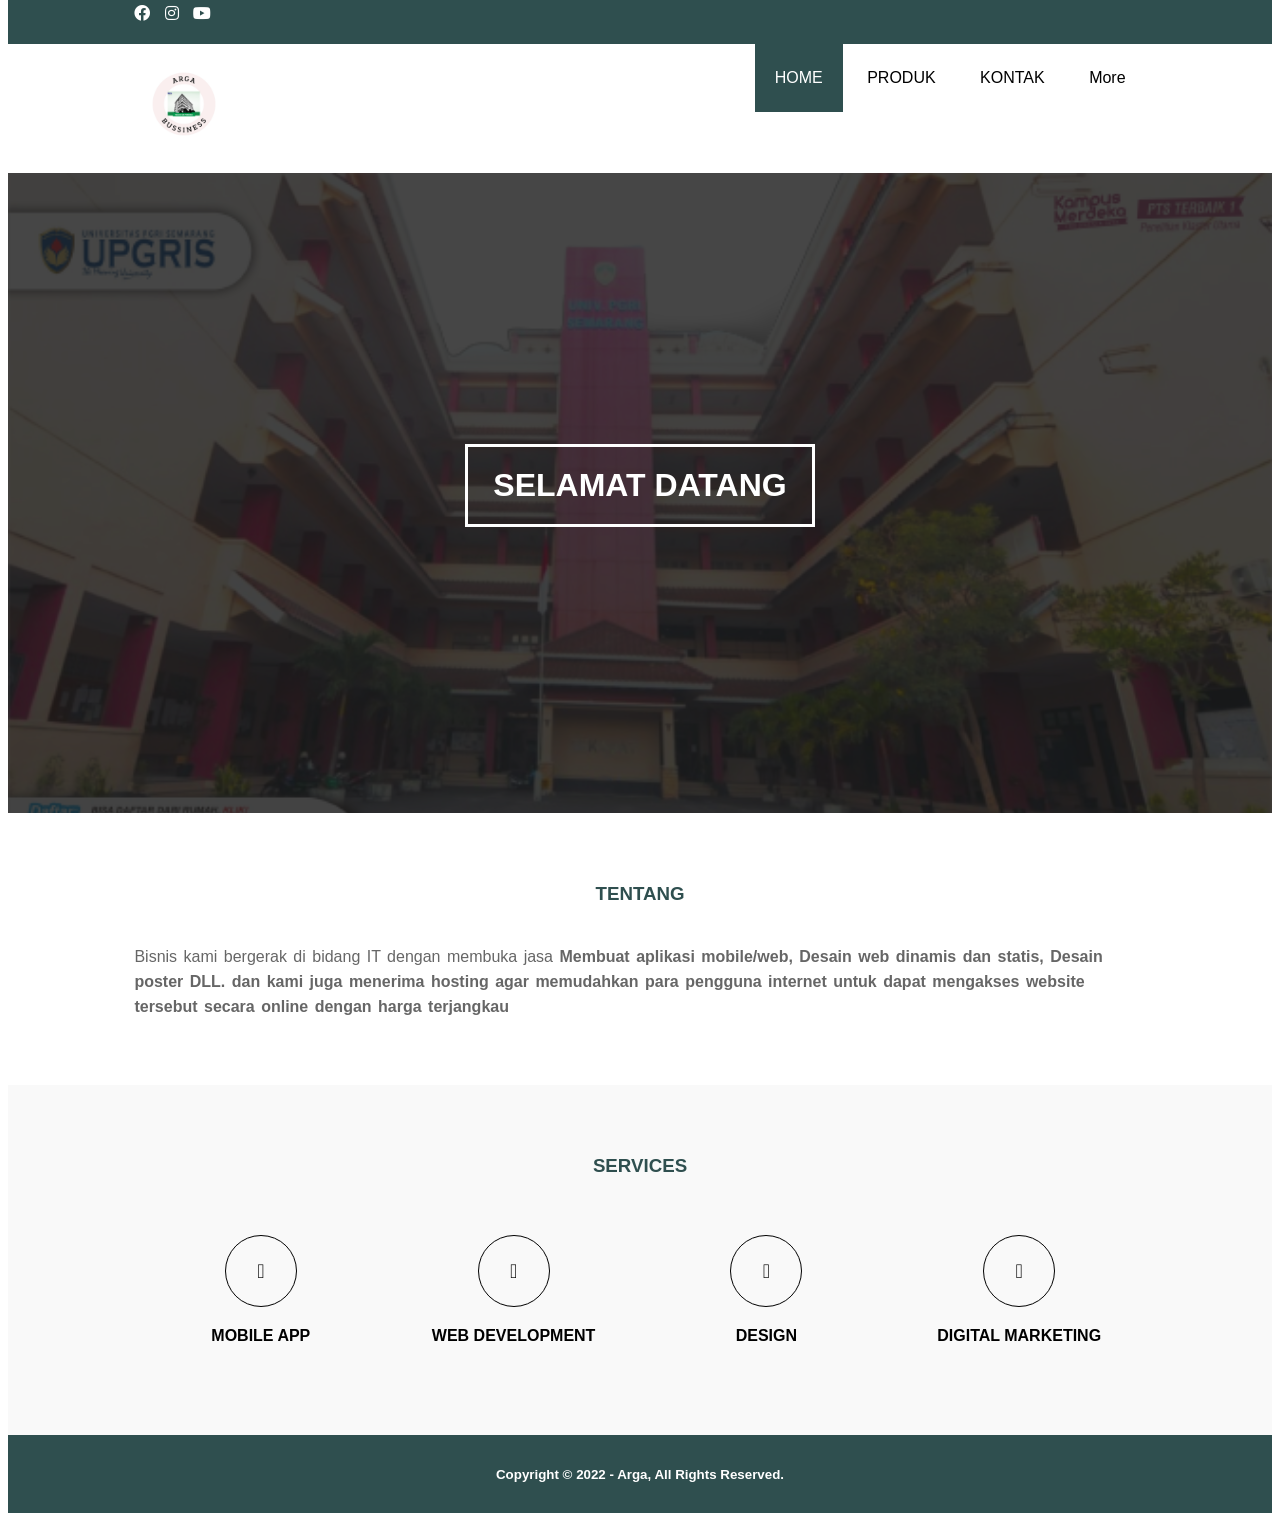
<file: index.html>
<!DOCTYPE html>
<html>
<head>
	<meta charset="utf-8">
	<meta name="viewport" content="width=device-width, initial-scale=1">
	<title>Web Sederhana</title>
	<link rel="stylesheet" type="text/css" href="css/style.css">
	<link rel="stylesheet" type="text/css" href="https://cdnjs.cloudflare.com/ajax/libs/font-awesome/5.15.3/css/all.min.css">
</head>
<body>

	<!-- header -->
	<div class="medsos">
		<div class="container">
			<ul>
				<li><a href="#"><i class="fab fa-facebook"></i></a></li>
				<li><a href="#"><i class="fab fa-instagram"></i></a></li>
				<li><a href="#"><i class="fab fa-youtube"></i></a></li>
			</ul>
		</div>
	</div>
	<header>
		<div class="container">
		<h1><a href="index.html"><img src="img/arga.png"></a></h1>
		<ul>
			<li class="active"><a href="index.html">HOME</a></li>
			<li><a href="produk.html">PRODUK</a></li>
			<li><a href="kontak.html">KONTAK</a></li>
			<li><a href="more.html">More</a></li>
		</ul>
		</div>
	</header>

	<!-- banner -->
	<section class="banner">
		<h2>SELAMAT DATANG</h2>
		
	</section>

	<!-- about -->
	<section class="about">
		<div class="container">
			<h3>TENTANG</h3>
			<p>Bisnis kami bergerak di bidang IT dengan membuka jasa   <strong>Membuat aplikasi mobile/web, Desain web dinamis dan statis, Desain poster DLL. dan kami juga menerima hosting agar memudahkan para pengguna internet untuk dapat mengakses website tersebut secara online dengan harga terjangkau  </p>
		</div>
	</section>
 <!-- services-->
 <section class="services">
<div class="container">

	<h3>SERVICES</h3>
	<div class="box">
		<div class="col-4">
        <div class="icon"><i class="fa-sharp fa-solid fa-mobile"></i></div>
		<h4>MOBILE APP</h4>

		</div>
		
<div class="col-4">
        <div class="icon"><i class="fa-sharp fa-solid fa-globe"></i></div>
		<h4>WEB DEVELOPMENT</h4>

		</div>

		<div class="col-4">
        <div class="icon"><i class="fa-sharp fa-solid fa-globe"></i></div>
		<h4>DESIGN</h4>

		</div>

		<div class="col-4">
        <div class="icon"><i class="fa-sharp fa-solid fa-globe"></i></div>
		<h4>DIGITAL MARKETING</h4>

		</div>
	</div>
</div>


 </section>
	<!-- footer -->
	<footer>
		<div class="container">
			<small> Copyright &copy; 2022 - Arga, All Rights Reserved.</small>
		</div>
	</footer>
</body>
</html>
</file>
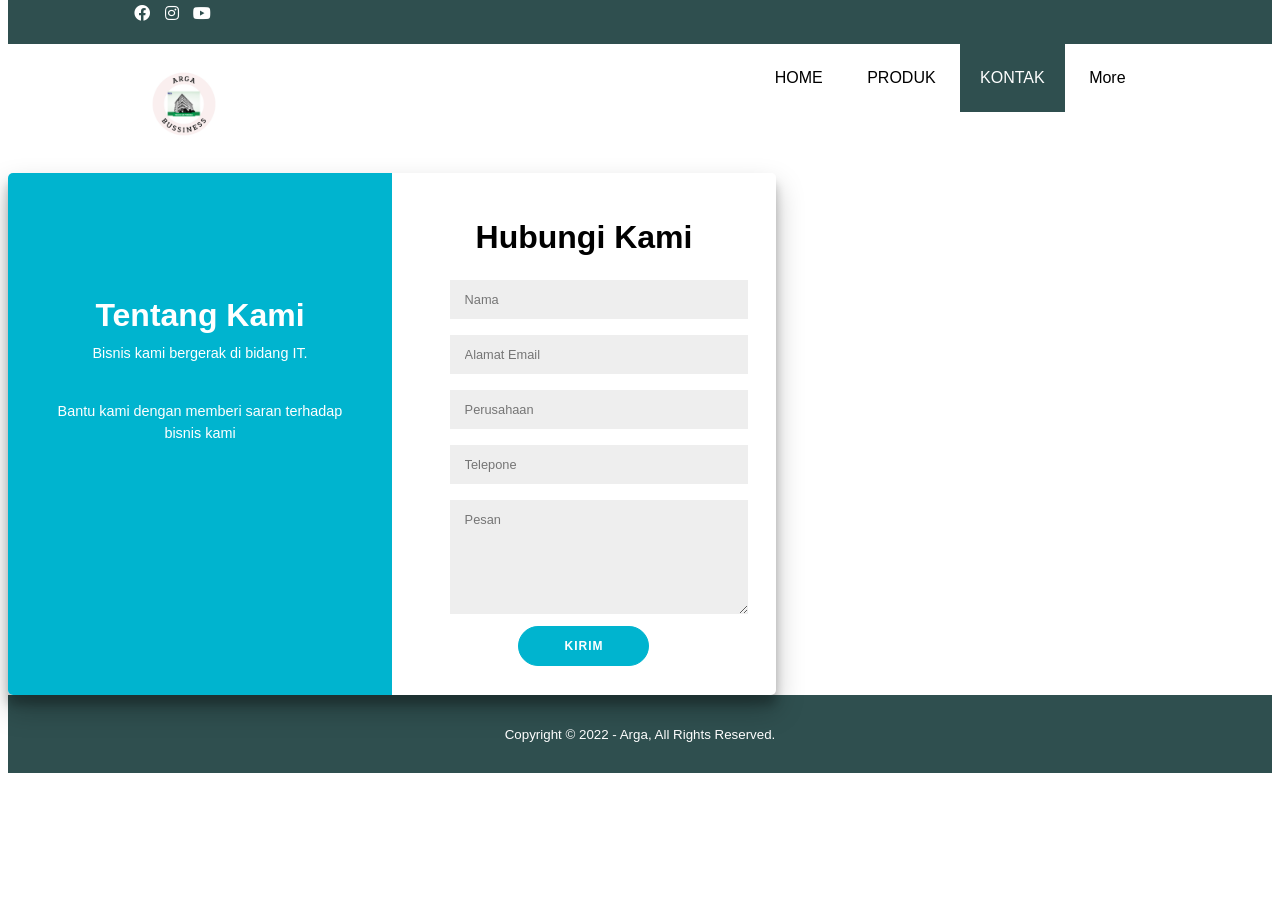
<file: kontak.html>
<!DOCTYPE html>
<html>
<head>
	<meta charset="utf-8">
	<meta name="viewport" content="width=device-width, initial-scale=1">
	<title>Web Sederhana</title>
	<link rel="stylesheet" type="text/css" href="css/style.css">
	<link rel="stylesheet" type="text/css" href="https://cdnjs.cloudflare.com/ajax/libs/font-awesome/5.15.3/css/all.min.css">
</head>
<body>

	<!-- header -->
	<div class="medsos">
		<div class="container">
			<ul>
				<li><a href="#"><i class="fab fa-facebook"></i></a></li>
				<li><a href="#"><i class="fab fa-instagram"></i></a></li>
				<li><a href="#"><i class="fab fa-youtube"></i></a></li>
			</ul>
		</div>
	</div>
	<header>
		<div class="container">
		<h1><a href="index.html"><img src="img/arga.png"></a></h1>
		<ul>
			<li ><a href="index.html">HOME</a></li>
			<li><a href="produk.html">PRODUK</a></li>
			<li class="active"><a href="kontak.html">KONTAK</a></li>
			<li><a href="more.html">More</a></li>
		</ul>
		</div>
	</header>


<div class="container2">

        <div class="card-container2">
            <div class="left2">
                <div class="left-container2">
                    <h2>Tentang Kami</h2>
                    <p>Bisnis kami bergerak di bidang IT.</p>
                    <br>
                    <p>Bantu kami dengan memberi saran terhadap bisnis kami </p>
                </div>
            </div>
            <div class="right2">
                <div class="right-container2">
                    <form action="fungsi.php">
                        <h2 class="lg-view">Hubungi Kami</h2>
                        <h2 class="sm-view">Hubungi Kami</h2>
                        <input name="nama" type="text" placeholder="Nama">
                        <input name="gmail" type="email" placeholder="Alamat Email">
                        <input name="perusahaan" type="text" placeholder="Perusahaan" autocomplete="off">
                        <input name="telepon" type="phone" placeholder="Telepone" autocomplete="off">
                        <textarea rows="10" placeholder="Pesan"></textarea>
                        <button>Kirim</button>
                    </form>
                </div>
            </div>
        </div>

    </div>







	<!-- footer -->
	<footer>
		<div class="container">
			<small> Copyright &copy; 2022 - Arga, All Rights Reserved.</small>
		</div>
	</footer>
</body>
</html>
</file>
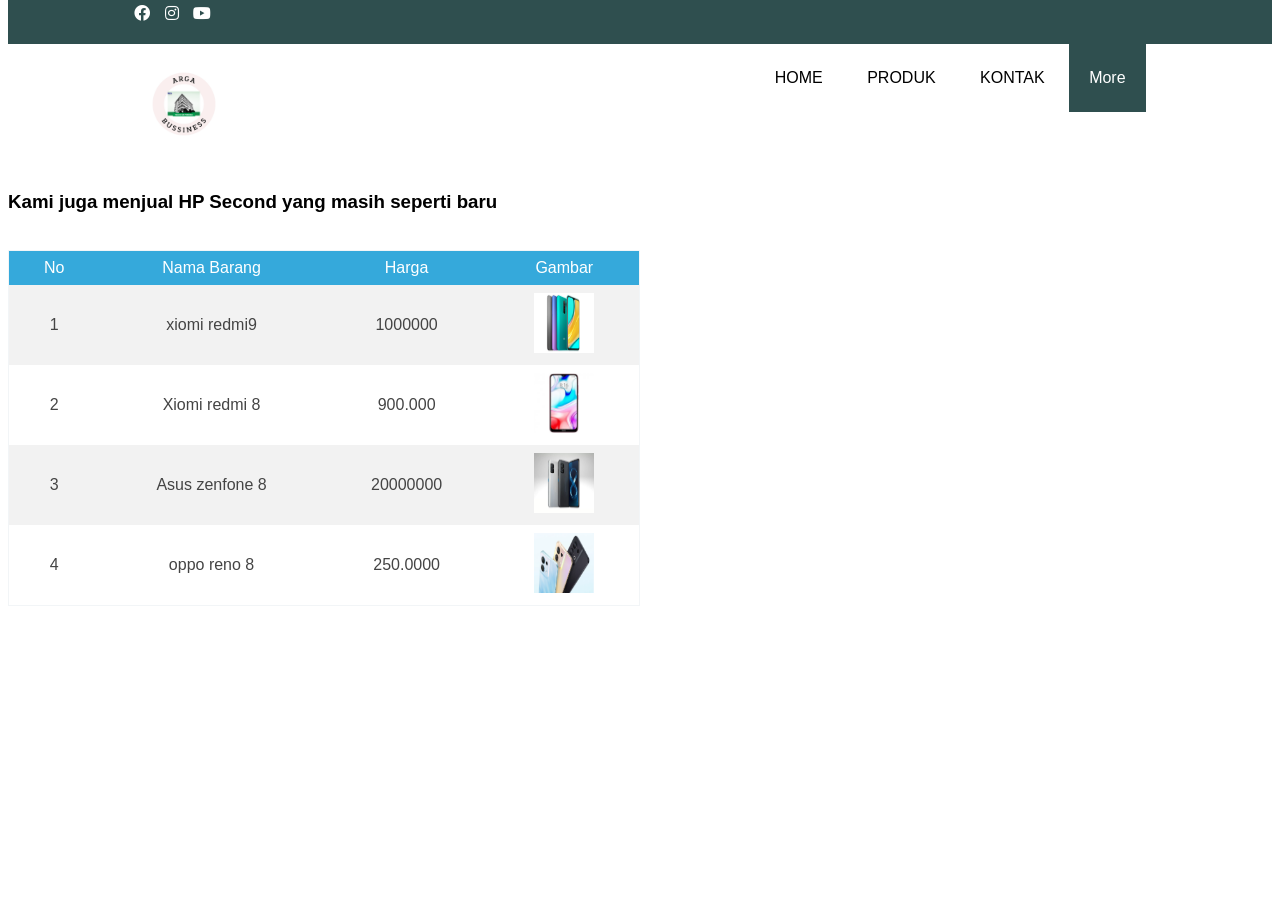
<file: more.html>
<!DOCTYPE html>
<html>
<head>
	<meta charset="utf-8">
	<meta name="viewport" content="width=device-width, initial-scale=1">
	<title>Web Sederhana</title>
	<link rel="stylesheet" type="text/css" href="css/style.css">
	<link rel="stylesheet" type="text/css" href="https://cdnjs.cloudflare.com/ajax/libs/font-awesome/5.15.3/css/all.min.css">
</head>
<body>

	<!-- header -->
	<div class="medsos">
		<div class="container">
			<ul>
				<li><a href="#"><i class="fab fa-facebook"></i></a></li>
				<li><a href="#"><i class="fab fa-instagram"></i></a></li>
				<li><a href="#"><i class="fab fa-youtube"></i></a></li>
			</ul>
		</div>
	</div>
	<header>

		<div class="container">
		<h1><a href="index.html"><img src="img/arga.png"></a></h1>
		<ul>
			<li ><a href="index.html">HOME</a></li>
			<li><a href="produk.html">PRODUK</a></li>
			<li ><a href="kontak.html">KONTAK</a></li>
			<li class="active"><a href="more.html">More</a></li>
		</ul>
		</div>
	</header>
<br>
<h3>Kami juga menjual HP Second yang masih seperti baru</h3><br>
<table class="table1">
		<tr>
			<th>No</th>
			<th>Nama Barang</th>
			<th>Harga</th>
			<th>Gambar</th>
		</tr>
		<tr>
			<td>1</td>
			<td>xiomi redmi9</td>
			<td>1000000</td>
			<td><img src="img/xiomi.png" width="60px" height="60px"></td>
		</tr>
		<tr>
			<td>2</td>
			<td>Xiomi redmi 8</td>
			<td>900.000</td>
			<td><img src="img/xiomi8.jpg" width="60px" height="60px"></td>
		</tr>
		<tr>
			<td>3</td>
			<td>Asus zenfone 8</td>
			<td>20000000</td>
			<td><img src="img/asusz.jpg" width="60px" height="60px"></td>
		</tr>
		<tr>
			<td>4</td>
			<td>oppo reno 8</td>
			<td>250.0000</td>
			<td><img src="img/oppo.png" width="60px" height="60px"></td>
		</tr>
		
	</table>	

</body>
</html>
</file>
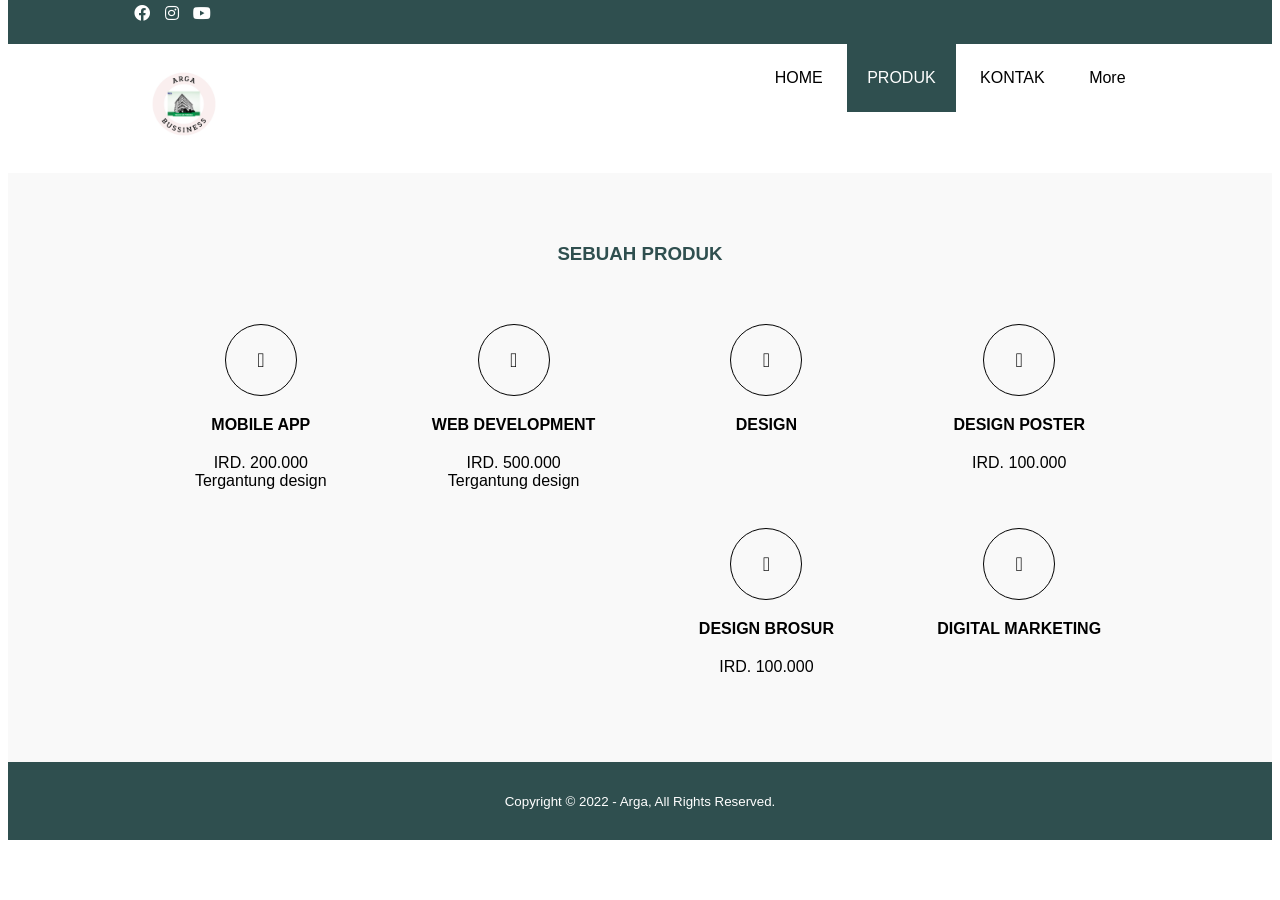
<file: produk.html>
<!DOCTYPE html>
<html>
<head>
	<meta charset="utf-8">
	<meta name="viewport" content="width=device-width, initial-scale=1">
	<title>Web Sederhana</title>
	<link rel="stylesheet" type="text/css" href="css/style.css">
	<link rel="stylesheet" type="text/css" href="https://cdnjs.cloudflare.com/ajax/libs/font-awesome/5.15.3/css/all.min.css">
</head>
<body>

	<!-- header -->
	<div class="medsos">
		<div class="container">
			<ul>
				<li><a href="#"><i class="fab fa-facebook"></i></a></li>
				<li><a href="#"><i class="fab fa-instagram"></i></a></li>
				<li><a href="#"><i class="fab fa-youtube"></i></a></li>
			</ul>
		</div>
	</div>
	<header>
		<div class="container">
		<h1><a href="index.html"><img src="img/arga.png"></a></h1>
		<ul>
			<li ><a href="index.html">HOME</a></li>
			<li class="active"><a href="produk.html">PRODUK</a></li>
			<li><a href="kontak.html">KONTAK</a></li>
			<li><a href="more.html">More</a></li>
		</ul>
		</div>
	</header>
	<!-- services-->
 <section class="services">
<div class="container">

	<h3>SEBUAH PRODUK</h3>
	<div class="box">
		<div class="col-4">
        <div class="icon"><i class="fa-sharp fa-solid fa-mobile"></i></div>
		<h4>MOBILE APP</h4>
		<p>IRD. 200.000<br>Tergantung design</p>

		</div>
		
<div class="col-4">
        <div class="icon"><i class="fa-sharp fa-solid fa-globe"></i></div>
		<h4>WEB DEVELOPMENT</h4>
		<p>IRD. 500.000 <br>Tergantung design</p>


		</div>

		<div class="col-4">
        <div class="icon"><i class="fa-sharp fa-solid fa-globe"></i></div>
		<h4>DESIGN</h4>

		</div>

		<div class="col-4">
        <div class="icon"><i class="fa-sharp fa-solid fa-globe"></i></div>
		<h4>DESIGN POSTER</h4>
		<p>IRD. 100.000</p>

		</div>

		<div class="col-4">
        <div class="icon"><i class="fa-sharp fa-solid fa-globe"></i></div>
		<h4>DESIGN BROSUR</h4>
		<p>IRD. 100.000</p>

		</div>

		<div class="col-4">
        <div class="icon"><i class="fa-sharp fa-solid fa-globe"></i></div>
		<h4>DIGITAL MARKETING</h4>

		</div>
	</div>
</div>

	 </section>
	<!-- footer -->
	<footer>
		<div class="container">
			<small> Copyright &copy; 2022 - Arga, All Rights Reserved.</small>
		</div>
	</footer>
</body>
</html>
</file>
<file: css/style.css>
*{
	padding: 0;
	margin-top: 0;
	font-family: sans-serif;
}
a{
	color: inherit;
	text-decoration: none;
}
.medsos{
	padding: 5px 0;
	background-color: #2F4F4F;
}
.medsos	ul li {
	display: inline-block;
	color: white;
	margin-right: 10px;
}
.container{
	width: 80%;
	margin: 0 auto;
}
.container:after{
	content: " ";
	display: block;
	clear: both;
}
header{
}

header img {

	width: 100px;
	height: 100px;
	
	
}
header h1 {
	float: left;
	padding: 10px 0px;
	margin-bottom: 1px;
	
}
header ul{
	float: right;
}
header ul li{
	display: inline-block;
}
header ul li a{
	padding: 25px 20px;
	display: inline-block;
}
header ul li a:hover{
	background-color: #2F4F4F;
	color: #fff;
}
.active{
	background-color: #2F4F4F;
	color: #fff;
}
.banner{
	height: 60vh;
	background-image: url(../img/gu.png);
	background-size: cover;
	position: relative;
	display: flex;
	justify-content: center;
	align-items: center;
}
.banner:after{
	content: " ";
	display: block;
	position: absolute;
	top: 0;
	left: 0;
	right: 0;
	bottom: 0;
	background-color: rgba(26, 27, 27, 0.808);
}
.banner h2{
	color: #fff;
	z-index: 1;
	padding: 20px 25px;
	border: 3px solid #fff;
}
section{
	padding: 50px 0;
}
section h3{
	text-align: center;
	padding: 20px 0;
	color: #2F4F4F;
}
.about p{
	color: #666;
	word-spacing: 2px;
	line-height: 25px;
}
.contact{
	background-color: #B3FAE9;
}
footer{
	padding: 30px 0;
	background-color: #2F4F4F;
	color: #fff;
	text-align: center;
}

.services{

	background-color: #f9f9f9;

}

.box {
	
	color: black;
}

.box:after{
 content: " ";
 display: block;
 clear: both;

}
.box .col-4 {

	width: 25%;
	padding: 20px;
	box-sizing: border-box;
	
	text-align: center;
	float: left;
}

.icon {

	width: 70px;
	height: 70px;
	border: 1px solid;
	border-radius: 50%;
	text-align: center;
	Line-height: 70px;
	font-size: 20px;
	margin: 0 auto;

}

.box .col-4 h4{

	margin: 20px 0;
}






.container2 {
    background-color: #ffffff;
    border-radius: 5px;
    box-shadow: 0 14px 28px rgba(0, 0, 0, 0.25), 0 10px 10px rgba(0, 0, 0, 0.22);
    position: relative;
    overflow: hidden;
    width: 768px;
    max-width: 100%;
    min-height: 522px;
    min-width: 370px;
}

.card-container2 {
    display: flex;
}

.left2 {
    flex: 1;
    height: 480px;
    background-color: #00b4cf;
}

.right2 {
    display: flex;
    flex: 1;
    height: 460px;
    background-color: #ffffff;
    justify-content: center;
    align-items: center;
}

.left2 {
    display: flex;
    flex: 1;
    height: 522px;
    justify-content: center;
    align-items: center;
    color: #ffffff;
}


.left-container2 {
    height: 50%;
    width: 80%;
    text-align: center;
    line-height: 22px
}

.left2 p {
    font-size: 0.9rem;
}

h2 {
    font-size: 2rem;
    margin-bottom: 1rem;
}

.right-container2 {
    width: 70%;
    height: 80%;
    text-align: center;
}

input,
textarea {
    background-color: #eee;
    border: none;
    padding: 12px 15px;
    margin: 8px 0;
    width: 100%;
    font-size: 0.8rem;
}

input:focus,
textarea:focus {
    outline: 1px solid #00b4cf;
}

button {
    border-radius: 20px;
    border: 1px solid #00b4cf;
    background-color: #00b4cf;
    color: #ffffff;
    font-size: 12px;
    font-weight: bold;
    padding: 12px 45px;
    letter-spacing: 1px;
    text-transform: uppercase;
    transition: transform 80ms ease-out;
    cursor: pointer;
}

button:hover {
    opacity: 0.7;
}

textarea {
    height: 90px;
}

.table1 {
    font-family: sans-serif;
    color: #444;
    border-collapse: collapse;
    width: 50%;
    border: 1px solid #f2f5f7;
}
 
.table1 tr th{
    background: #35A9DB;
    color: #fff;
    font-weight: normal;
}
 
.table1, th, td {
    padding: 8px 20px;
    text-align: center;
}
 
.table1 tr:hover {
    background-color: #f5f5f5;
}
 
.table1 tr:nth-child(even) {
    background-color: #f2f2f2;
}



/* responsive */

@media only screen and (max-width: 600px){
    .left {
        display: none;
    }

    .lg-view {
        display: none;
    }
}

@media only screen and (min-width: 600px) {
    .sm-view {
        display: none;
    }
}
</file>
